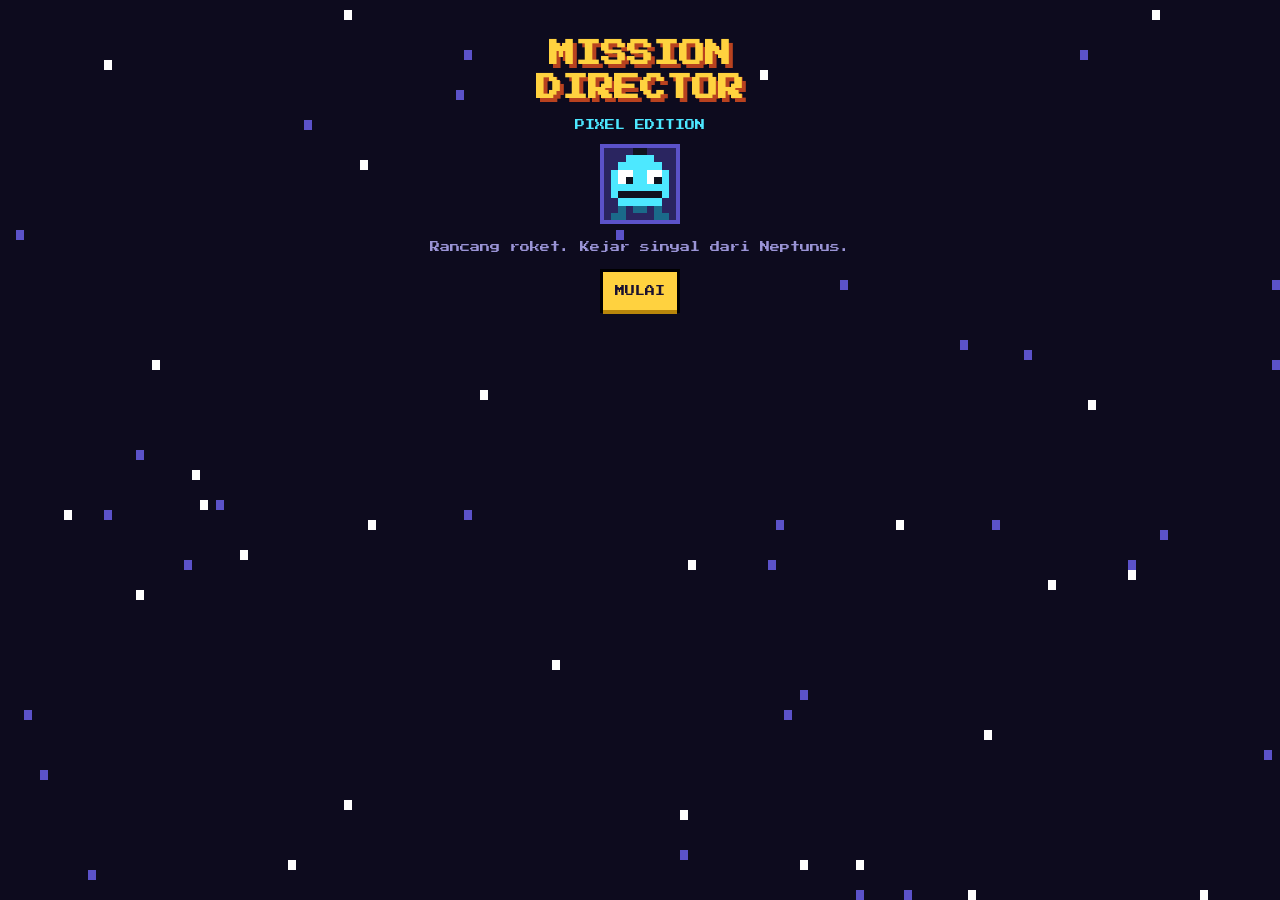
<file: public/assets/aistudio/Mission_Director__Pixel_Edition__1__b7098edb.html>
<!DOCTYPE html><html lang="id"><head><meta charset="utf-8"><meta name="viewport" content="width=device-width, initial-scale=1, viewport-fit=cover"><title>Mission Director: Pixel Edition</title>
<link href="https://fonts.googleapis.com/css2?family=Press+Start+2P&display=swap" rel="stylesheet">
<style>
:root{--bg:#0d0b1e;--pn:#1c1840;--pn2:#2a2560;--ln:#5b52c9;--tx:#f4f1ff;--mu:#9a94d6;--cy:#4de8ff;--yl:#ffd23f;--gr:#6ee7a0;--rd:#ff5d73;color-scheme:dark;box-sizing:border-box;padding-top:env(safe-area-inset-top,0px);padding-bottom:env(safe-area-inset-bottom,0px)}
html{scroll-padding-top:env(safe-area-inset-top,0px);height:100%}
*{box-sizing:border-box;image-rendering:pixelated}
body{margin:0;background:var(--bg);color:var(--tx);font:10px/1.8 'Press Start 2P',ui-monospace,monospace;min-height:100%}
#sky{position:fixed;inset:0;width:100%;height:100%;z-index:0}
#app{position:relative;z-index:1;max-width:760px;margin:0 auto;padding:14px}
h1{font-size:26px;line-height:1.3;color:var(--yl);text-shadow:4px 4px 0 #b8421f;margin:24px 0 8px}
h2{font-size:12px;color:var(--cy);margin:16px 0 8px}
.c{text-align:center}.cy{color:var(--cy)}.yl{color:var(--yl)}.mu{color:var(--mu)}small{font-size:8px;color:var(--mu)}
.pt{width:80px;height:80px;background:var(--pn2);border:4px solid var(--ln);flex:none}
.pn{background:var(--pn);border:4px solid var(--ln);box-shadow:0 4px 0 #000;padding:12px;margin-bottom:12px}.pn.lk{opacity:.45}
.bt{font:inherit;background:var(--yl);color:#1a1230;border:0;padding:10px 12px;box-shadow:0 4px 0 #b8860b,0 0 0 3px #000;cursor:pointer;margin:6px 4px}.bt:active{transform:translateY(3px);box-shadow:0 1px 0 #b8860b,0 0 0 3px #000}.bt:disabled{background:#555;box-shadow:0 4px 0 #333;cursor:not-allowed}
.op{font:inherit;background:var(--pn2);color:var(--tx);border:3px solid var(--ln);padding:8px;cursor:pointer}.op.on{border-color:var(--yl);background:#3d3680}
.g{display:grid;grid-template-columns:repeat(auto-fit,minmax(130px,1fr));gap:8px;margin:6px 0 12px}
.bar{display:flex;justify-content:space-between;flex-wrap:wrap;gap:8px;background:var(--pn);border:4px solid var(--ln);padding:8px}
.dlg{display:flex;gap:14px;align-items:flex-start;background:var(--pn);border:4px solid var(--ln);box-shadow:0 4px 0 #000;padding:14px;margin-top:50vh;cursor:pointer;min-height:130px}
.dlg p{margin:6px 0;min-height:70px}
.mt{margin:6px 0}.tr{height:10px;background:#07051a;border:2px solid var(--ln)}.tr i{display:block;height:100%;background:var(--gr)}.tr i.bad{background:var(--rd)}
.pv,.lc{width:100%;max-width:480px;display:block;margin:8px auto;border:4px solid var(--ln);background:#07051a}.pv{max-width:180px;height:180px}
.st{font-size:24px;color:var(--yl);margin:10px}.nv{color:var(--cy);margin:10px 0 0}
button:focus-visible{outline:3px solid var(--cy);outline-offset:2px}
</style></head><body><canvas id="sky"></canvas><div id="app"></div>
<script>
const $=s=>document.querySelector(s),A=$('#app');
const NO=['....kk....','...cccc...','..cccccc..','.cwwccwwc.','.cwkccwkc.','.cccccccc.','.ckkkkkkc.','..cccccc..','..d.dd.d..','.dd....dd.'];
const HU=['..hhhhhh..','.hhhhhhhh.','.hssssssh.','.hskssksh.','.hssssssh.','..sssmss..','...ssss...','.tttttttt.','tttttttttt','tttttttttt'];
const VX=HU.map((r,i)=>i==3?'.hvvvvvvh.':r);
const PAL={N:{c:'#4de8ff',d:'#1a6a8a',w:'#fff',k:'#10131f'},R:{h:'#2b1a12',s:'#e0a878',k:'#10131f',m:'#a04040',t:'#ff9f1c'},B:{h:'#d8d8e8',s:'#c98f66',k:'#10131f',m:'#a04040',t:'#6ee7a0'},V:{h:'#e63946',s:'#e8b896',k:'#10131f',m:'#a04040',t:'#5b2a86',v:'#0a0a14'}};
const CH={N:['NOVA',NO],R:['KAPTEN RANI',HU],B:['DR. BIMA',HU],V:['VEX',VX]};
function spr(cv,k){const g=cv.getContext('2d'),p=PAL[k];CH[k][1].forEach((row,y)=>[...row].forEach((c,x)=>{if(p[c]){g.fillStyle=p[c];g.fillRect(x,y,1,1)}}))}
function rk(g,x,y,h,f){g.fillStyle='#f4f1ff';g.fillRect(x-4,y,8,h);g.fillStyle='#ff5d73';g.fillRect(x-4,y-4,8,4);g.fillRect(x-2,y-7,4,3);g.fillStyle='#4de8ff';g.fillRect(x-2,y+4,4,4);g.fillStyle='#ff5d73';g.fillRect(x-8,y+h-6,4,6);g.fillRect(x+4,y+h-6,4,6);if(f){g.fillStyle='#ffd23f';g.fillRect(x-3,y+h,6,5+f%4*2);g.fillStyle='#ff8c1a';g.fillRect(x-1,y+h,2,3+f%3*2)}}
const INTRO=[['','BAB 1 - STASIUN KONTROL GARUDA, TAHUN 2041'],['N','Selamat datang, Direktur. Aku NOVA, AI pengendali misi. Direktur lama menghilang setelah menangkap sinyal aneh dari luar Neptunus.'],['R','Aku Kapten Rani, kepala teknisi. Roket kita terbatas dan dana tipis. Rancang setiap misi dengan cerdas.'],['B','Dr. Bima, ilmuwan utama. Setiap instrumen yang kamu kirim membawa kita lebih dekat ke sumber sinyal itu.'],['V','Vex dari Konsorsium Orbit. Kalau misimu meledak, jangan kaget. Aku sudah mengantre untuk kursimu.'],['N','Kita mulai dari satelit cuaca kecil. Bangun reputasi, kumpulkan kredit, lalu kejar sinyal itu.']];
const END=[['','BAB AKHIR - ORBIT NEPTUNUS'],['N','Kontak! Sinyalnya berhenti sejenak, lalu membalas dengan koordinat bintang baru.'],['B','Ini bukan ancaman. Ini undangan.'],['V','...Baiklah, Direktur. Kursimu aman. Aku ikut denganmu.'],['R','Siapkan roket generasi berikutnya. Perjalanan sesungguhnya baru dimulai.'],['','TAMAT. TERIMA KASIH SUDAH BERMAIN!']];
const MIS=[
{n:'Merapi-1',t:'Satelit Cuaca',b:60,dv:2,sci:3,pre:['R','Badai mengancam kampung nelayan. Satelit cuaca kecil bisa menyelamatkan mereka.'],post:['B','Data awannya sempurna. Para nelayan selamat.']},
{n:'Candra',t:'Orbiter Bulan',b:90,dv:4,sci:5,pre:['B','Kawah gelap di kutub Bulan menyimpan es. Kita butuh radar yang bagus.'],post:['N','Kamera menangkap pantulan logam di dasar kawah. Itu bukan batu.']},
{n:'Bumi Merah',t:'Penjelajah Mars',b:130,dv:6,sci:7,pre:['R','Mars butuh delta-v besar. Pertimbangkan mesin ion atau roket berat.'],post:['B','Ada pola sinyal di bawah debu, berulang tiap sebelas menit.']},
{n:'Samudra Beku',t:'Probe Europa',b:170,dv:8,sci:9,pre:['V','Europa? Ambisius sekali. Kuharap dananya cukup.'],post:['N','Sinyal yang sama bergema dari bawah es. Sumbernya makin jelas.']},
{n:'Gema',t:'Orbiter Neptunus',b:220,dv:10,sci:12,pre:['N','Inilah saatnya. Sumber sinyal ada di orbit Neptunus. Semua yang kita punya dipertaruhkan.'],post:['R','Mesin utama stabil. Semua sistem menyala!']}];
const LA=[['Roket Mini',20,2,.82],['Roket Medium',40,4,.9],['Roket Berat',70,7,.95],['Roket Super',100,10,.97]],EN=[['Mesin Kimia',15,1],['Mesin Ion',30,3],['Mesin Nuklir',55,5]],IN=[['Kamera',10,2],['Spektrometer',20,4],['Radar',30,5],['Laser',40,7]];
const EV=['BADAI MATAHARI menghantam pesawatmu!','Serpihan antariksa melintas dekat!','Sinyal misterius mengganggu komunikasi!'];
let S={cr:50,cl:[0,0,0,0,0],up:[0,0,0],sk:0,seen:0},sel,mi,CUT=null,LO=0,AC;
try{S={...S,...JSON.parse(localStorage.getItem('mdpx')||'{}')}}catch(e){}
const save=()=>{try{localStorage.setItem('mdpx',JSON.stringify(S))}catch(e){}};
const bp=(f=440,d=.08)=>{try{AC=AC||new AudioContext();const o=AC.createOscillator(),g=AC.createGain();o.type='square';o.frequency.value=f;g.gain.value=.04;o.connect(g);g.connect(AC.destination);o.start();o.stop(AC.currentTime+d)}catch(e){}};
function cut(L,cb){let i=0,t,w;const show=()=>{const[k,x]=L[i];A.innerHTML=`<div class=dlg data-a=nx>${k?'<canvas id=pp width=10 height=10 class=pt></canvas>':''}<div><b class=yl>${k?CH[k][0]:''}</b><p id=tx></p><small>klik untuk lanjut</small></div></div>`;if(k)spr($('#pp'),k);let n=0;w=x;clearInterval(t);t=setInterval(()=>{n++;$('#tx').textContent=x.slice(0,n);if(n%3==0)bp(k=='V'?180:k=='N'?700:300,.03);if(n>=x.length)clearInterval(t)},24)};
CUT=()=>{const e=$('#tx');if(e.textContent.length<w.length){clearInterval(t);e.textContent=w;return}i++;if(i>=L.length){clearInterval(t);CUT=null;cb()}else show()};show()}
function title(){A.innerHTML=`<div class=c><h1>MISSION<br>DIRECTOR</h1><p class=cy>PIXEL EDITION</p><canvas id=p1 width=10 height=10 class=pt></canvas><p class=mu>Rancang roket. Kejar sinyal dari Neptunus.</p>${S.seen?'<button class=bt data-a=hub>LANJUT</button><button class=bt data-a=new>ULANG DARI AWAL</button>':'<button class=bt data-a=new>MULAI</button>'}</div>`;spr($('#p1'),'N')}
function hub(){S.seen=1;save();const tot=S.cl.reduce((a,b)=>a+b,0);A.innerHTML=`<div class=bar><span>KREDIT ${S.cr}</span><span>STREAK ${S.sk}</span><span>BINTANG ${tot}/15</span></div><h2>PILIH MISI</h2>${MIS.map((m,i)=>{const lk=i&&!S.cl[i-1];return`<div class="pn ${lk?'lk':''}"><b>${i+1}. ${m.n}</b> <span class=mu>${m.t}</span><br><small>Dana ${m.b+S.up[0]*10} / Delta-V ${m.dv} / Sains ${m.sci}</small><br><span class=yl>${'★'.repeat(S.cl[i])}${'☆'.repeat(3-S.cl[i])}</span> ${lk?'<span class=mu>TERKUNCI</span>':`<button class=bt data-a=pick data-i=${i}>MAIN</button>`}</div>`}).join('')}<h2>LAB UPGRADE</h2><div class=g>${['Dana +10','Delta-V +1','Sains +10%'].map((n,i)=>{const c=40*(S.up[i]+1);return`<button class=bt data-a=up data-i=${i} ${S.up[i]>=5||S.cr<c?'disabled':''}>${n}<br><small>Lv ${S.up[i]} - ${S.up[i]>=5?'MAX':c+' KR'}</small></button>`}).join('')}</div>`}
const calc=()=>{const m=MIS[mi],L=LA[sel.l],E=EN[sel.e];return{m,cost:L[1]+E[1]+sel.i.reduce((a,j)=>a+IN[j][1],0)+(sel.s?15:0),dv:L[2]+E[2]+S.up[1],sci:sel.i.reduce((a,j)=>a+IN[j][2],0)*(1+.1*S.up[2]),bud:m.b+S.up[0]*10}};
const mt=(l,v,t,ok)=>`<div class=mt>${l} ${Math.round(v*10)/10} / ${t}<div class=tr><i class="${ok?'':'bad'}" style="width:${Math.min(100,v/t*100)}%"></i></div></div>`;
function design(){const c=calc(),m=c.m,okC=c.cost<=c.bud,okD=c.dv>=m.dv,go=okC&&okD&&sel.i.length,tip=!okD?'Delta-V kurang. Pilih roket atau mesin lebih kuat.':!okC?'Dana melebihi batas.':!sel.i.length?'Pasang minimal satu instrumen.':c.sci<m.sci?'Sains belum cukup untuk bintang ke-2.':c.cost>.85*c.bud?'Hemat sedikit lagi untuk bintang ke-3.':'Rancangan bagus. Siap meluncur!';
const row=(a,k,v)=>a.map((p,j)=>`<button class="op ${v(j)?'on':''}" data-a=s data-k=${k} data-i=${j}>${p[0]}<br><small>${p[1]} KR</small></button>`).join('');
A.innerHTML=`<h2>${m.n}: ${m.t}</h2><canvas id=pv width=60 height=60 class=pv></canvas><div class=pn><b>ROKET</b><div class=g>${row(LA,'l',j=>sel.l==j)}</div><b>MESIN</b><div class=g>${row(EN,'e',j=>sel.e==j)}</div><b>INSTRUMEN</b><div class=g>${row(IN,'i',j=>sel.i.includes(j))}</div><b>PERISAI</b><div class=g><button class="op ${sel.s?'on':''}" data-a=s data-k=s>Perisai Radiasi<br><small>15 KR</small></button></div></div><div class=pn>${mt('DANA',c.cost,c.bud,okC)}${mt('DELTA-V',c.dv,m.dv,okD)}${mt('SAINS',c.sci,m.sci,c.sci>=m.sci)}<p class=nv>NOVA: ${tip}</p></div><button class=bt data-a=go ${go?'':'disabled'}>LUNCURKAN!</button><button class=bt data-a=hub>MUNDUR</button>`;
const g=$('#pv').getContext('2d');g.fillStyle='#07051a';g.fillRect(0,0,60,60);rk(g,30,18,14+sel.l*5,1);sel.i.forEach((j,n)=>{g.fillStyle='#4de8ff';g.fillRect(4+n*5,54,4,4)});if(sel.s){g.fillStyle='#6ee7a0';g.fillRect(24,6,12,2)}}
function launch(){const fail=Math.random()>LA[sel.l][3]+(sel.s?.03:0);A.innerHTML=`<h2>PELUNCURAN: ${MIS[mi].n}</h2><canvas id=lc width=120 height=90 class=lc></canvas><p id=cd class="c yl"></p>`;const g=$('#lc').getContext('2d');let f=0,P=[];const st=[...Array(30)].map(()=>[Math.random()*120,Math.random()*90,1+Math.random()*2]);
const step=()=>{f++;g.fillStyle='#07051a';g.fillRect(0,0,120,90);g.fillStyle='#fff';st.forEach(s=>{s[1]=(s[1]+s[2]*(f>40?2:0))%90;g.fillRect(s[0],s[1],1,1)});g.fillStyle='#2a2560';g.fillRect(0,80+Math.max(0,f-40)*2,120,10);const y=f<40?60:60-(f-40)*.5,h=16+sel.l*4;
if(fail&&f>=90){if(f==90){bp(90,.4);for(let i=0;i<40;i++)P.push([60,y,(Math.random()-.5)*3,(Math.random()-.5)*3])}P.forEach(p=>{p[0]+=p[2];p[1]+=p[3];g.fillStyle=['#ffd23f','#ff5d73','#fff'][Math.random()*3|0];g.fillRect(p[0],p[1],2,2)})}else{rk(g,60,y,h,f);if(f%13==1)bp(f<40?300:200,.05)}
$('#cd').textContent=f<40?'T-'+Math.ceil((40-f)/13):fail&&f>=90?'GAGAL!':'MENGUDARA...';
if(f<150)requestAnimationFrame(step);else fail?result(0):event()};step()}
function event(){A.innerHTML=`<h2>ANOMALI!</h2><div class=pn><p>${EV[Math.random()*3|0]}</p><p class=mu>Apa keputusanmu, Direktur?</p><button class=bt data-a=ev data-i=0>MODE AMAN<br><small>sains x0.8, pasti selamat</small></button><button class=bt data-a=ev data-i=1>NEKAT!<br><small>${sel.s?75:55}%: sains x1.6, jika gagal x0.4</small></button></div>`}
function result(k){const c=calc(),m=c.m,ok=k>0,sci=c.sci*k;let s=0;if(ok)s=1+(sci>=m.sci)+(c.cost<=.85*c.bud);const g=ok?s*30+S.sk*5:10;S.cr+=g;S.sk=ok?S.sk+1:0;if(s>S.cl[mi])S.cl[mi]=s;LO=ok;save();bp(ok?880:120,.3);
A.innerHTML=`<h2>${ok?'MISI SUKSES':'MISI GAGAL'}</h2><div class="pn c"><div class=st>${'★'.repeat(s)}${'☆'.repeat(3-s)}</div><p>Sains ${Math.round(sci*10)/10} / ${m.sci}</p><p class=yl>+${g} KREDIT${ok&&S.sk>1?' (streak x'+S.sk+')':''}</p><button class=bt data-a=after>LANJUT</button></div>`}
const ACT={new:()=>{S={cr:50,cl:[0,0,0,0,0],up:[0,0,0],sk:0,seen:0};save();cut(INTRO,hub)},hub,nx:()=>CUT&&CUT(),
pick:d=>{mi=+d.i;sel={l:0,e:0,i:[],s:0};cut([MIS[mi].pre],design)},
up:d=>{const i=+d.i,c=40*(S.up[i]+1);if(S.cr>=c&&S.up[i]<5){S.cr-=c;S.up[i]++;save();hub()}},
s:d=>{const k=d.k,i=+d.i;if(k=='l')sel.l=i;else if(k=='e')sel.e=i;else if(k=='s')sel.s^=1;else sel.i=sel.i.includes(i)?sel.i.filter(x=>x!=i):[...sel.i,i];design()},
go:launch,ev:d=>result(+d.i?(Math.random()<.55+(sel.s?.2:0)?1.6:.4):.8),
after:()=>LO?cut([MIS[mi].post],mi==4?()=>cut(END,hub):hub):cut([['V','Meledak? Sudah kuduga. Coba lagi, Direktur.'],['R','Jangan menyerah. Naikkan upgrade di lab, lalu coba rancangan lain.']],hub)};
document.addEventListener('click',e=>{const el=e.target.closest('[data-a]');if(el&&!el.disabled){bp(520,.04);ACT[el.dataset.a](el.dataset)}});
const sk=$('#sky'),sg=sk.getContext('2d'),ST=[...Array(60)].map(()=>[Math.random()*160,Math.random()*90,Math.random()*6.28]);sk.width=160;sk.height=90;
const RM=matchMedia('(prefers-reduced-motion:reduce)').matches;
(function sky(t){sg.fillStyle='#0d0b1e';sg.fillRect(0,0,160,90);ST.forEach(s=>{sg.fillStyle=Math.sin(t/500+s[2])>0?'#fff':'#5b52c9';sg.fillRect(s[0]|0,s[1]|0,1,1)});if(!RM)requestAnimationFrame(sky)})(0);
title();
</script></body></html>
</file>
